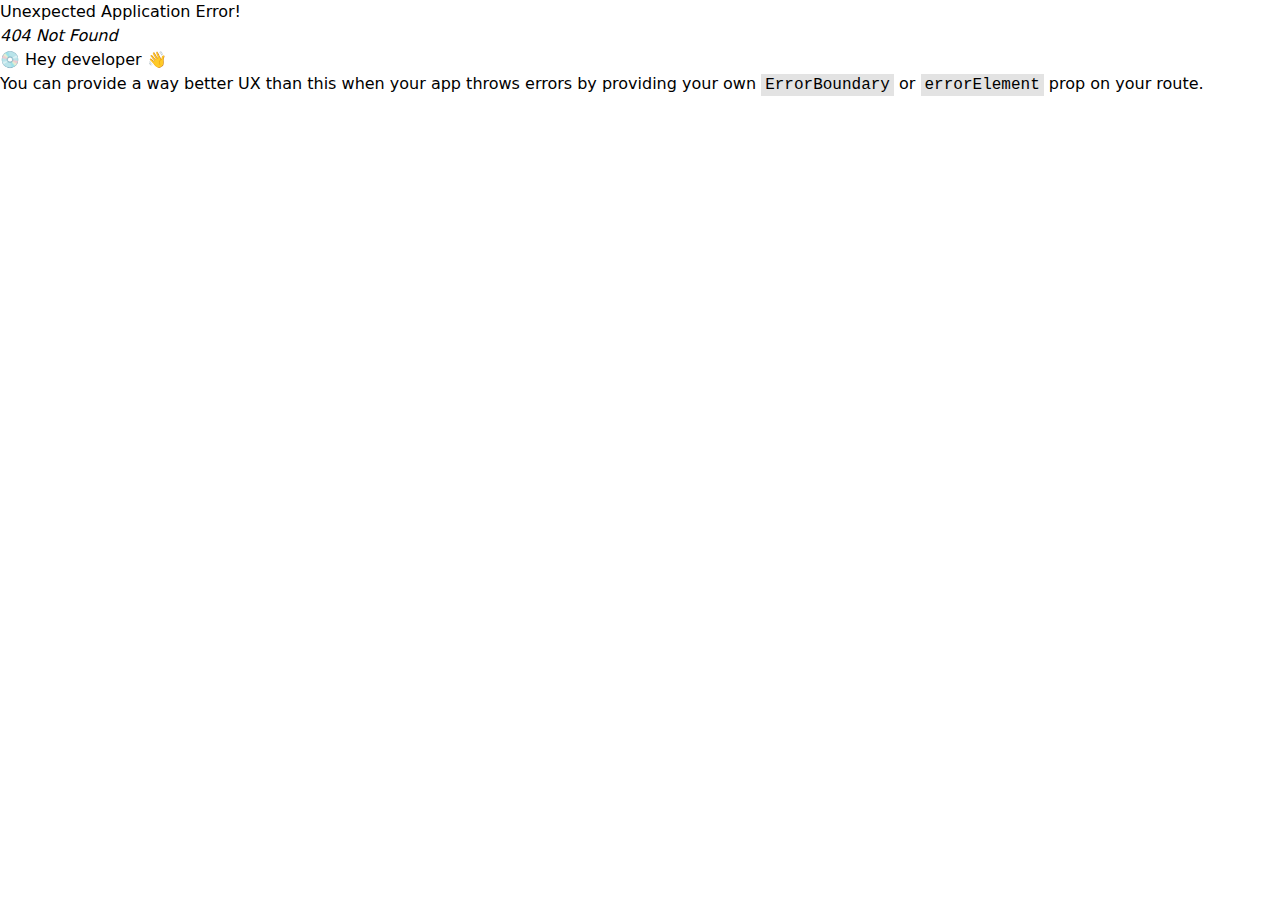
<file: index.html>
<!doctype html>
<html lang="en">
  <head>
    <meta charset="UTF-8" />
    <link rel="icon" type="image/svg+xml" href="/vite.svg" />
    <meta name="viewport" content="width=device-width, initial-scale=1.0" />
    <title>Vite + React</title>
    <script type="module" crossorigin src="/assets/index-CpyMZcLl.js"></script>
    <link rel="stylesheet" crossorigin href="/assets/index-CNOYwgbC.css">
  </head>
  <body>
    <div id="root"></div>
  </body>
</html>
</file>
<file: assets/index-CNOYwgbC.css>
/*! tailwindcss v4.1.3 | MIT License | https://tailwindcss.com */@layer properties{@supports (((-webkit-hyphens:none)) and (not (margin-trim:inline))) or ((-moz-orient:inline) and (not (color:rgb(from red r g b)))){*,:before,:after,::backdrop{--tw-border-style:solid;--tw-gradient-position:initial;--tw-gradient-from:#0000;--tw-gradient-via:#0000;--tw-gradient-to:#0000;--tw-gradient-stops:initial;--tw-gradient-via-stops:initial;--tw-gradient-from-position:0%;--tw-gradient-via-position:50%;--tw-gradient-to-position:100%;--tw-font-weight:initial;--tw-duration:initial}}}@layer theme{:root,:host{--font-sans:ui-sans-serif,system-ui,sans-serif,"Apple Color Emoji","Segoe UI Emoji","Segoe UI Symbol","Noto Color Emoji";--font-serif:ui-serif,Georgia,Cambria,"Times New Roman",Times,serif;--font-mono:ui-monospace,SFMono-Regular,Menlo,Monaco,Consolas,"Liberation Mono","Courier New",monospace;--color-red-500:oklch(63.7% .237 25.331);--color-red-700:oklch(50.5% .213 27.518);--color-red-900:oklch(39.6% .141 25.723);--color-red-950:oklch(25.8% .092 26.042);--color-gray-300:oklch(87.2% .01 258.338);--color-gray-700:oklch(37.3% .034 259.733);--color-gray-800:oklch(27.8% .033 256.848);--color-gray-950:oklch(13% .028 261.692);--color-black:#000;--color-white:#fff;--spacing:.25rem;--text-xs:.75rem;--text-xs--line-height:calc(1/.75);--text-sm:.875rem;--text-sm--line-height:calc(1.25/.875);--text-lg:1.125rem;--text-lg--line-height:calc(1.75/1.125);--text-xl:1.25rem;--text-xl--line-height:calc(1.75/1.25);--text-2xl:1.5rem;--text-2xl--line-height:calc(2/1.5);--text-3xl:1.875rem;--text-3xl--line-height: 1.2 ;--text-4xl:2.25rem;--text-4xl--line-height:calc(2.5/2.25);--font-weight-medium:500;--font-weight-semibold:600;--font-weight-bold:700;--radius-md:.375rem;--radius-lg:.5rem;--radius-2xl:1rem;--default-transition-duration:.15s;--default-transition-timing-function:cubic-bezier(.4,0,.2,1);--default-font-family:var(--font-sans);--default-mono-font-family:var(--font-mono);--text-tiny:.625rem}}@layer base{*,:after,:before,::backdrop{box-sizing:border-box;border:0 solid;margin:0;padding:0}::file-selector-button{box-sizing:border-box;border:0 solid;margin:0;padding:0}html,:host{-webkit-text-size-adjust:100%;-moz-tab-size:4;tab-size:4;line-height:1.5;font-family:var(--default-font-family,ui-sans-serif,system-ui,sans-serif,"Apple Color Emoji","Segoe UI Emoji","Segoe UI Symbol","Noto Color Emoji");font-feature-settings:var(--default-font-feature-settings,normal);font-variation-settings:var(--default-font-variation-settings,normal);-webkit-tap-highlight-color:transparent}hr{height:0;color:inherit;border-top-width:1px}abbr:where([title]){-webkit-text-decoration:underline dotted;text-decoration:underline dotted}h1,h2,h3,h4,h5,h6{font-size:inherit;font-weight:inherit}a{color:inherit;-webkit-text-decoration:inherit;text-decoration:inherit}b,strong{font-weight:bolder}code,kbd,samp,pre{font-family:var(--default-mono-font-family,ui-monospace,SFMono-Regular,Menlo,Monaco,Consolas,"Liberation Mono","Courier New",monospace);font-feature-settings:var(--default-mono-font-feature-settings,normal);font-variation-settings:var(--default-mono-font-variation-settings,normal);font-size:1em}small{font-size:80%}sub,sup{vertical-align:baseline;font-size:75%;line-height:0;position:relative}sub{bottom:-.25em}sup{top:-.5em}table{text-indent:0;border-color:inherit;border-collapse:collapse}:-moz-focusring{outline:auto}progress{vertical-align:baseline}summary{display:list-item}ol,ul,menu{list-style:none}img,svg,video,canvas,audio,iframe,embed,object{vertical-align:middle;display:block}img,video{max-width:100%;height:auto}button,input,select,optgroup,textarea{font:inherit;font-feature-settings:inherit;font-variation-settings:inherit;letter-spacing:inherit;color:inherit;opacity:1;background-color:#0000;border-radius:0}::file-selector-button{font:inherit;font-feature-settings:inherit;font-variation-settings:inherit;letter-spacing:inherit;color:inherit;opacity:1;background-color:#0000;border-radius:0}:where(select:is([multiple],[size])) optgroup{font-weight:bolder}:where(select:is([multiple],[size])) optgroup option{padding-inline-start:20px}::file-selector-button{margin-inline-end:4px}::placeholder{opacity:1}@supports (not ((-webkit-appearance:-apple-pay-button))) or (contain-intrinsic-size:1px){::placeholder{color:currentColor}@supports (color:color-mix(in lab,red,red)){::placeholder{color:color-mix(in oklab,currentcolor 50%,transparent)}}}textarea{resize:vertical}::-webkit-search-decoration{-webkit-appearance:none}::-webkit-date-and-time-value{min-height:1lh;text-align:inherit}::-webkit-datetime-edit{display:inline-flex}::-webkit-datetime-edit-fields-wrapper{padding:0}::-webkit-datetime-edit{padding-block:0}::-webkit-datetime-edit-year-field{padding-block:0}::-webkit-datetime-edit-month-field{padding-block:0}::-webkit-datetime-edit-day-field{padding-block:0}::-webkit-datetime-edit-hour-field{padding-block:0}::-webkit-datetime-edit-minute-field{padding-block:0}::-webkit-datetime-edit-second-field{padding-block:0}::-webkit-datetime-edit-millisecond-field{padding-block:0}::-webkit-datetime-edit-meridiem-field{padding-block:0}:-moz-ui-invalid{box-shadow:none}button,input:where([type=button],[type=reset],[type=submit]){-webkit-appearance:button;-moz-appearance:button;appearance:button}::file-selector-button{-webkit-appearance:button;-moz-appearance:button;appearance:button}::-webkit-inner-spin-button{height:auto}::-webkit-outer-spin-button{height:auto}[hidden]:where(:not([hidden=until-found])){display:none!important}}@layer components;@layer utilities{.visible{visibility:visible}.absolute{position:absolute}.relative{position:relative}.inset-0{inset:calc(var(--spacing)*0)}.z-0{z-index:0}.z-\[-1\]{z-index:-1}.container{width:100%}@media (min-width:40rem){.container{max-width:40rem}}@media (min-width:48rem){.container{max-width:48rem}}@media (min-width:64rem){.container{max-width:64rem}}@media (min-width:80rem){.container{max-width:80rem}}@media (min-width:96rem){.container{max-width:96rem}}.mx-auto{margin-inline:auto}.mt-0{margin-top:calc(var(--spacing)*0)}.mt-2{margin-top:calc(var(--spacing)*2)}.mt-4{margin-top:calc(var(--spacing)*4)}.mt-6{margin-top:calc(var(--spacing)*6)}.mt-10{margin-top:calc(var(--spacing)*10)}.mt-12{margin-top:calc(var(--spacing)*12)}.mt-18{margin-top:calc(var(--spacing)*18)}.mt-30{margin-top:calc(var(--spacing)*30)}.mt-\[20px\]{margin-top:20px}.mb-4{margin-bottom:calc(var(--spacing)*4)}.ml-20{margin-left:calc(var(--spacing)*20)}.ml-\[10px\]{margin-left:10px}.ml-\[20px\]{margin-left:20px}.flex{display:flex}.hidden{display:none}.h-20{height:calc(var(--spacing)*20)}.h-\[65vh\]{height:65vh}.h-\[100px\]{height:100px}.h-auto{height:auto}.h-full{height:100%}.h-screen{height:100vh}.w-1\/2{width:50%}.w-1\/4{width:25%}.w-2\/3{width:66.6667%}.w-20{width:calc(var(--spacing)*20)}.w-32{width:calc(var(--spacing)*32)}.w-fit{width:fit-content}.w-full{width:100%}.list-disc{list-style-type:disc}.flex-col{flex-direction:column}.flex-wrap{flex-wrap:wrap}.items-center{align-items:center}.items-start{align-items:flex-start}.justify-around{justify-content:space-around}.justify-between{justify-content:space-between}.justify-center{justify-content:center}.gap-4{gap:calc(var(--spacing)*4)}.gap-6{gap:calc(var(--spacing)*6)}.gap-8{gap:calc(var(--spacing)*8)}.rounded{border-radius:.25rem}.rounded-2xl{border-radius:var(--radius-2xl)}.rounded-full{border-radius:3.40282e38px}.rounded-lg{border-radius:var(--radius-lg)}.rounded-md{border-radius:var(--radius-md)}.border,.border-1{border-style:var(--tw-border-style);border-width:1px}.border-\[\#353030\]{border-color:#353030}.border-gray-300{border-color:var(--color-gray-300)}.border-gray-950{border-color:var(--color-gray-950)}.border-red-700{border-color:var(--color-red-700)}.border-white{border-color:var(--color-white)}.border-b-transparent{border-bottom-color:#0000}.bg-\[\#1e1c1c\]{background-color:#1e1c1c}.bg-\[\#e31111\]{background-color:#e31111}.bg-black{background-color:var(--color-black)}.bg-gray-800{background-color:var(--color-gray-800)}.bg-red-900{background-color:var(--color-red-900)}.bg-gradient-to-t{--tw-gradient-position:to top in oklab;background-image:linear-gradient(var(--tw-gradient-stops))}.from-red-950{--tw-gradient-from:var(--color-red-950);--tw-gradient-stops:var(--tw-gradient-via-stops,var(--tw-gradient-position),var(--tw-gradient-from)var(--tw-gradient-from-position),var(--tw-gradient-to)var(--tw-gradient-to-position))}.to-black{--tw-gradient-to:var(--color-black);--tw-gradient-stops:var(--tw-gradient-via-stops,var(--tw-gradient-position),var(--tw-gradient-from)var(--tw-gradient-from-position),var(--tw-gradient-to)var(--tw-gradient-to-position))}.p-2{padding:calc(var(--spacing)*2)}.p-3{padding:calc(var(--spacing)*3)}.p-4{padding:calc(var(--spacing)*4)}.p-6{padding:calc(var(--spacing)*6)}.px-0{padding-inline:calc(var(--spacing)*0)}.px-2{padding-inline:calc(var(--spacing)*2)}.px-4{padding-inline:calc(var(--spacing)*4)}.px-6{padding-inline:calc(var(--spacing)*6)}.py-1{padding-block:calc(var(--spacing)*1)}.py-2{padding-block:calc(var(--spacing)*2)}.pl-4{padding-left:calc(var(--spacing)*4)}.text-center{text-align:center}.font-sans{font-family:var(--font-sans)}.font-serif{font-family:var(--font-serif)}.text-2xl{font-size:var(--text-2xl);line-height:var(--tw-leading,var(--text-2xl--line-height))}.text-3xl{font-size:var(--text-3xl);line-height:var(--tw-leading,var(--text-3xl--line-height))}.text-4xl{font-size:var(--text-4xl);line-height:var(--tw-leading,var(--text-4xl--line-height))}.text-lg{font-size:var(--text-lg);line-height:var(--tw-leading,var(--text-lg--line-height))}.text-sm{font-size:var(--text-sm);line-height:var(--tw-leading,var(--text-sm--line-height))}.text-xl{font-size:var(--text-xl);line-height:var(--tw-leading,var(--text-xl--line-height))}.text-xs{font-size:var(--text-xs);line-height:var(--tw-leading,var(--text-xs--line-height))}.text-tiny{font-size:var(--text-tiny)}.font-bold{--tw-font-weight:var(--font-weight-bold);font-weight:var(--font-weight-bold)}.font-medium{--tw-font-weight:var(--font-weight-medium);font-weight:var(--font-weight-medium)}.font-semibold{--tw-font-weight:var(--font-weight-semibold);font-weight:var(--font-weight-semibold)}.text-\[\#e31111\]{color:#e31111}.text-gray-300{color:var(--color-gray-300)}.text-white{color:var(--color-white)}.underline{text-decoration-line:underline}.antialiased{-webkit-font-smoothing:antialiased;-moz-osx-font-smoothing:grayscale}.transition{transition-property:color,background-color,border-color,outline-color,text-decoration-color,fill,stroke,--tw-gradient-from,--tw-gradient-via,--tw-gradient-to,opacity,box-shadow,transform,translate,scale,rotate,filter,-webkit-backdrop-filter,backdrop-filter;transition-timing-function:var(--tw-ease,var(--default-transition-timing-function));transition-duration:var(--tw-duration,var(--default-transition-duration))}.transition-all{transition-property:all;transition-timing-function:var(--tw-ease,var(--default-transition-timing-function));transition-duration:var(--tw-duration,var(--default-transition-duration))}.duration-300{--tw-duration:.3s;transition-duration:.3s}@media (hover:hover){.hover\:bg-\[\#c10f0f\]:hover{background-color:#c10f0f}.hover\:bg-gray-700:hover{background-color:var(--color-gray-700)}.hover\:text-\[\#e31111\]:hover{color:#e31111}.hover\:text-white:hover{color:var(--color-white)}.hover\:underline:hover{text-decoration-line:underline}}.focus\:border:focus{border-style:var(--tw-border-style);border-width:1px}.focus\:border-red-500:focus{border-color:var(--color-red-500)}.focus\:outline-none:focus{--tw-outline-style:none;outline-style:none}@media (min-width:48rem){.md\:w-1\/2{width:50%}}}#tsparticles{z-index:-1;width:100%;height:100%;position:fixed}@property --tw-border-style{syntax:"*";inherits:false;initial-value:solid}@property --tw-gradient-position{syntax:"*";inherits:false}@property --tw-gradient-from{syntax:"<color>";inherits:false;initial-value:#0000}@property --tw-gradient-via{syntax:"<color>";inherits:false;initial-value:#0000}@property --tw-gradient-to{syntax:"<color>";inherits:false;initial-value:#0000}@property --tw-gradient-stops{syntax:"*";inherits:false}@property --tw-gradient-via-stops{syntax:"*";inherits:false}@property --tw-gradient-from-position{syntax:"<length-percentage>";inherits:false;initial-value:0%}@property --tw-gradient-via-position{syntax:"<length-percentage>";inherits:false;initial-value:50%}@property --tw-gradient-to-position{syntax:"<length-percentage>";inherits:false;initial-value:100%}@property --tw-font-weight{syntax:"*";inherits:false}@property --tw-duration{syntax:"*";inherits:false}.about_container{height:90vh;display:flex}.about_content{height:80vh;margin-top:5vh;width:40%;margin-left:5vw}.route_content{height:80vh;margin-top:5vh;width:50%}.about_content h1{color:#e31111;margin-left:20px;font-size:25px;margin-top:17%}.quote{color:#fff;margin-left:20px;font-size:35px;margin-top:10px}.intro{color:#fff;margin-top:10px;margin-left:20px}.summary_content{display:flex;gap:10px;border-right:1px solid white;width:25%}
</file>
